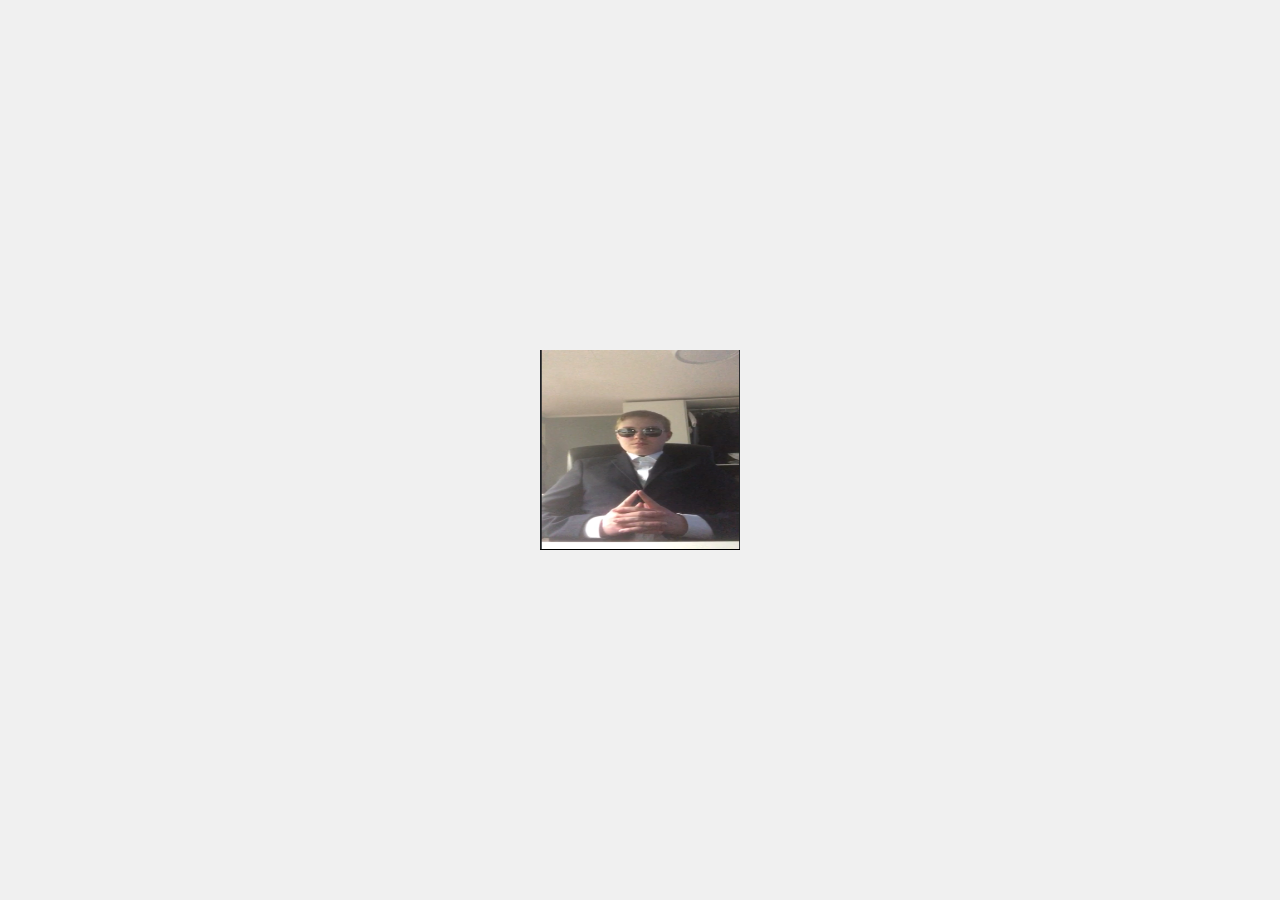
<file: projektsidor/gamejam2023.html>
<html lang="en">
<head>
    <meta charset="UTF-8">
    <meta name="viewport" content="width=device-width, initial-scale=1.0">
    <title>gamejam2023</title>
    <style>
        body {
            margin: 0;
            display: flex;
            justify-content: center;
            align-items: center;
            height: 100vh;
            background-color: #f0f0f0;
            overflow: hidden;
        }

        .rotating-image {
            width: 200px; /* Adjust the size as needed */
            height: 200px;
            animation: rotateX 5s linear infinite;
        }

        @keyframes rotateX {
            from {
                transform: rotateX(0deg);
            }
            to {
                transform: rotateX(360deg);
            }
        }
    </style>
</head>
<body>
    <img src="gentleman.PNG" alt="Rotating" class="rotating-image">
</body>
</html>
</file>
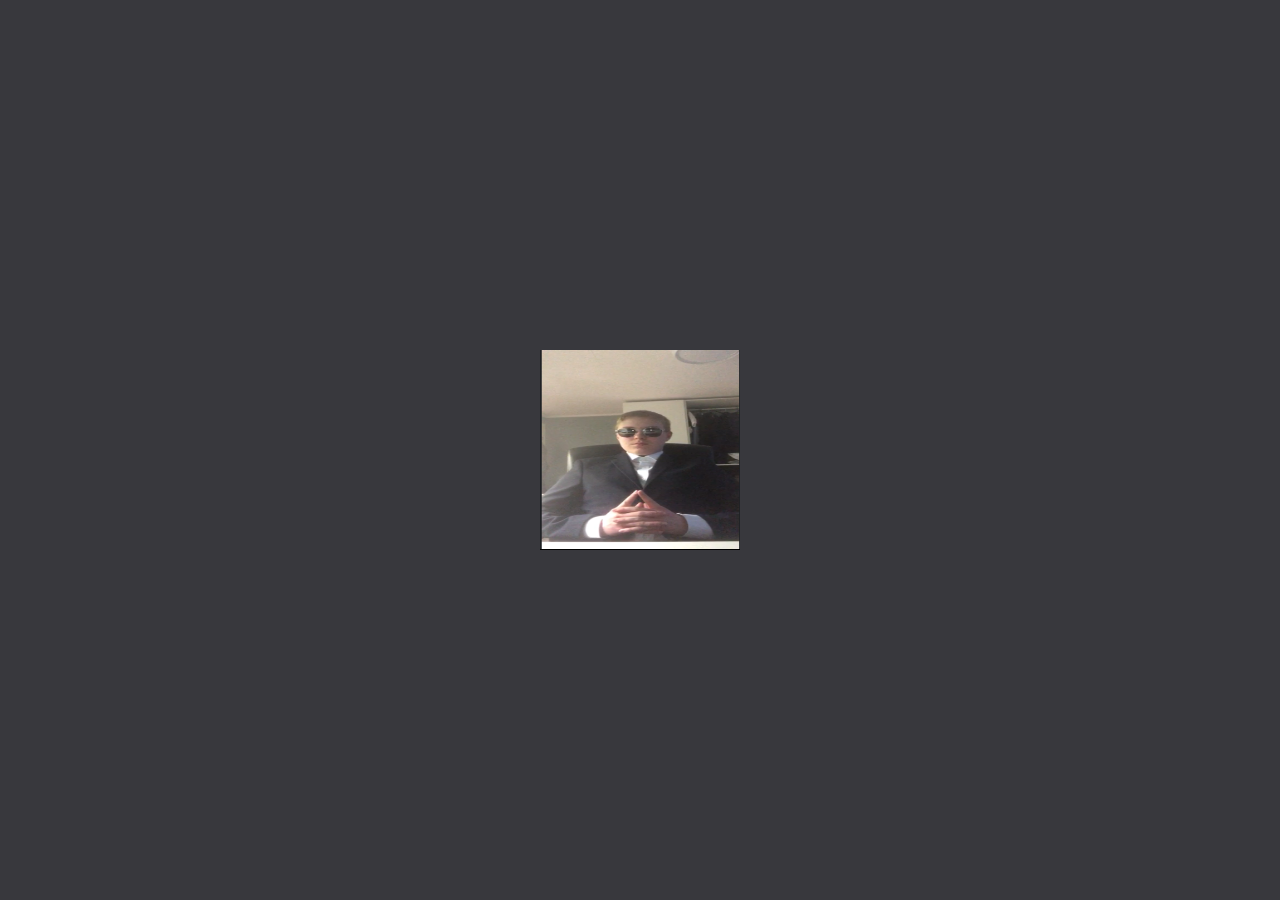
<file: projektsidor/gamejam2024.html>
<!DOCTYPE html>
<html lang="en">
<head>
    <meta charset="UTF-8">
    <meta name="viewport" content="width=device-width, initial-scale=1.0">
    <title>GAMEjam2024</title>
</head>
<style>
    body {
        margin: 0;
        display: flex;
        justify-content: center;
        align-items: center;
        height: 100vh;
        background-color: #f0f0f0;
        overflow: hidden;
    }

    .rotating-image {
        width: 200px; /* Adjust the size as needed */
        height: 200px;
        animation: rotate 5s linear infinite;
    }

    @keyframes rotate {
        from {
            transform: rotate(0deg);
        }
        to {
            transform: rotate(360deg);
        }
    }
</style>
<body style=" background-color: rgb(56, 56, 61);">
    <img src="gentleman.PNG" alt="Rotating" class="rotating-image">

</body>
</html>
</file>
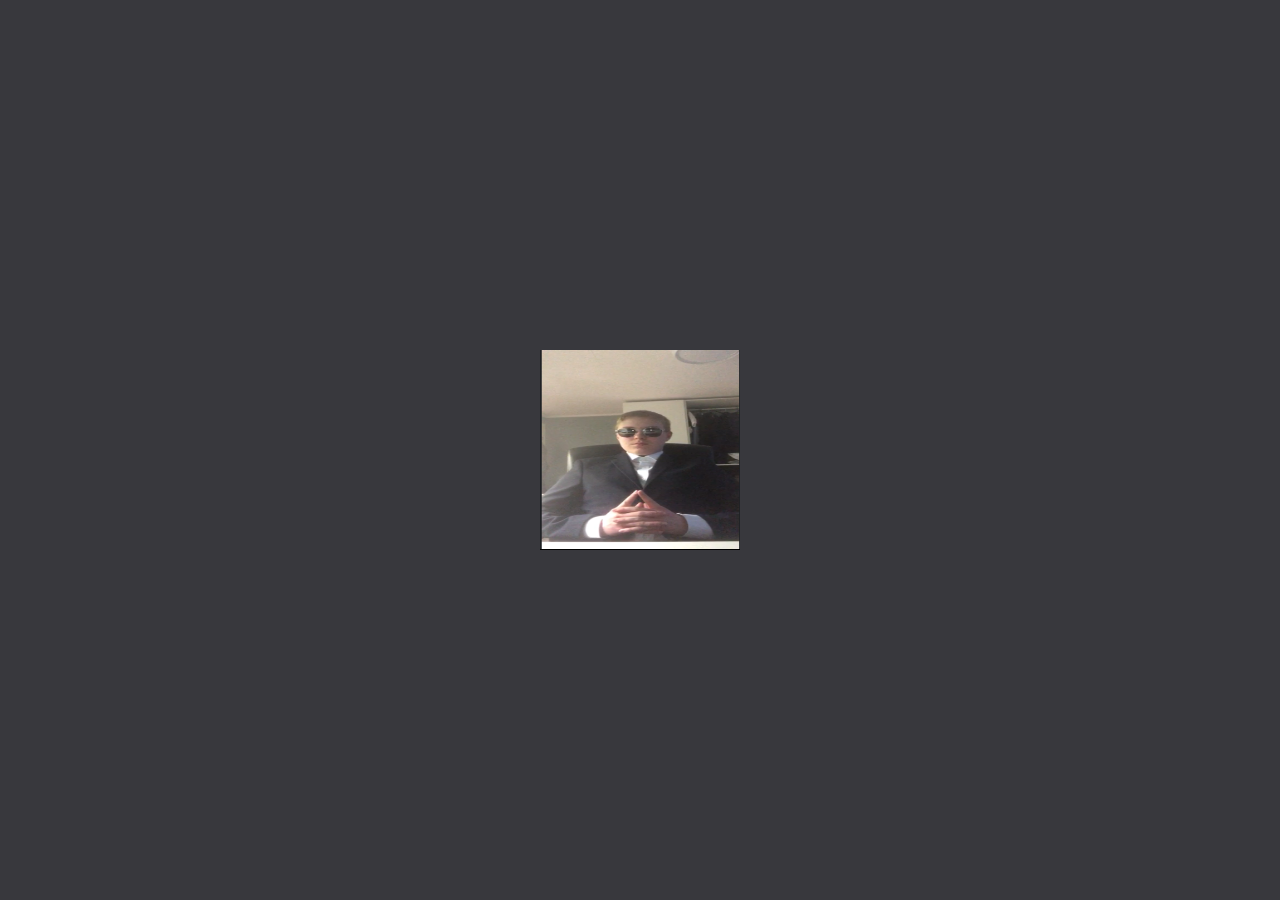
<file: projektsidor/gamejam2025.html>
<!DOCTYPE html>
<html lang="en">
<head>
    <meta charset="UTF-8">
    <meta name="viewport" content="width=device-width, initial-scale=1.0">
    <title>GAMEjam2025</title>
</head>
<style>
    body {
        margin: 0;
        display: flex;
        justify-content: center;
        align-items: center;
        height: 100vh;
        background-color: #f0f0f0;
        overflow: hidden;
    }

    .rotating-image {
        width: 200px; /* Adjust the size as needed */
        height: 200px;
        animation: rotate 5s linear infinite;
    }

    @keyframes rotate {
        from {
            transform: rotate(0deg);
        }
        to {
            transform: rotate(360deg);
        }
    }
</style>
<body style=" background-color: rgb(56, 56, 61);">
    <img src="gentleman.PNG" alt="Rotating" class="rotating-image">

</body>
</html>
</file>
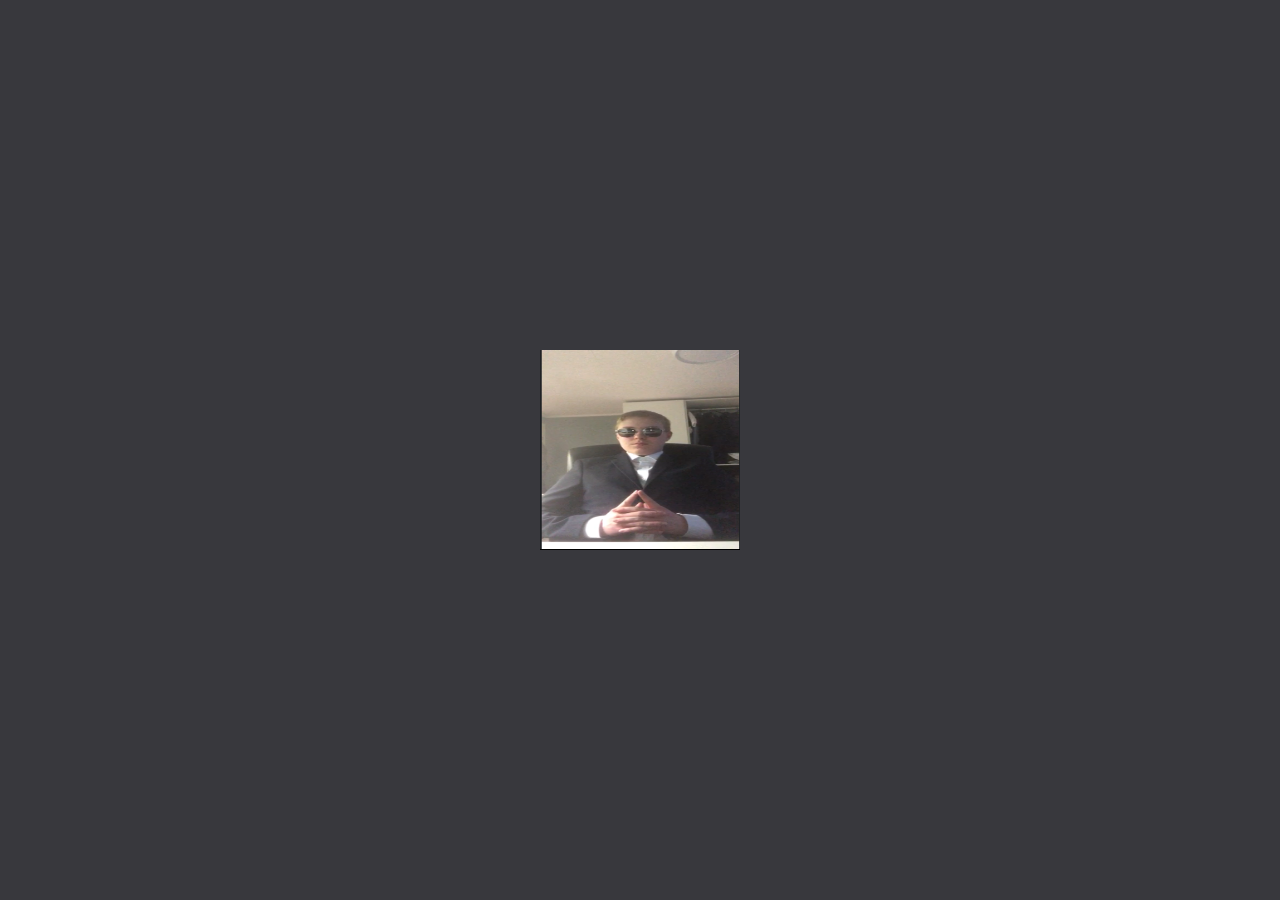
<file: projektsidor/unborn.html>
<!DOCTYPE html>
<html lang="en">
<head>
    <meta charset="UTF-8">
    <meta name="viewport" content="width=device-width, initial-scale=1.0">
    <title>UNBORN</title>
</head>
<style>
    body {
        margin: 0;
        display: flex;
        justify-content: center;
        align-items: center;
        height: 100vh;
        background-color: #f0f0f0;
        overflow: hidden;
    }

    .rotating-image {
        width: 200px; /* Adjust the size as needed */
        height: 200px;
        animation: rotate 5s linear infinite;
    }

    @keyframes rotate {
        from {
            transform: rotate(0deg);
        }
        to {
            transform: rotate(360deg);
        }
    }
</style>
<body style=" background-color: rgb(56, 56, 61);">
    <img src="gentleman.PNG" alt="Rotating" class="rotating-image">

</body>
</html>
</file>
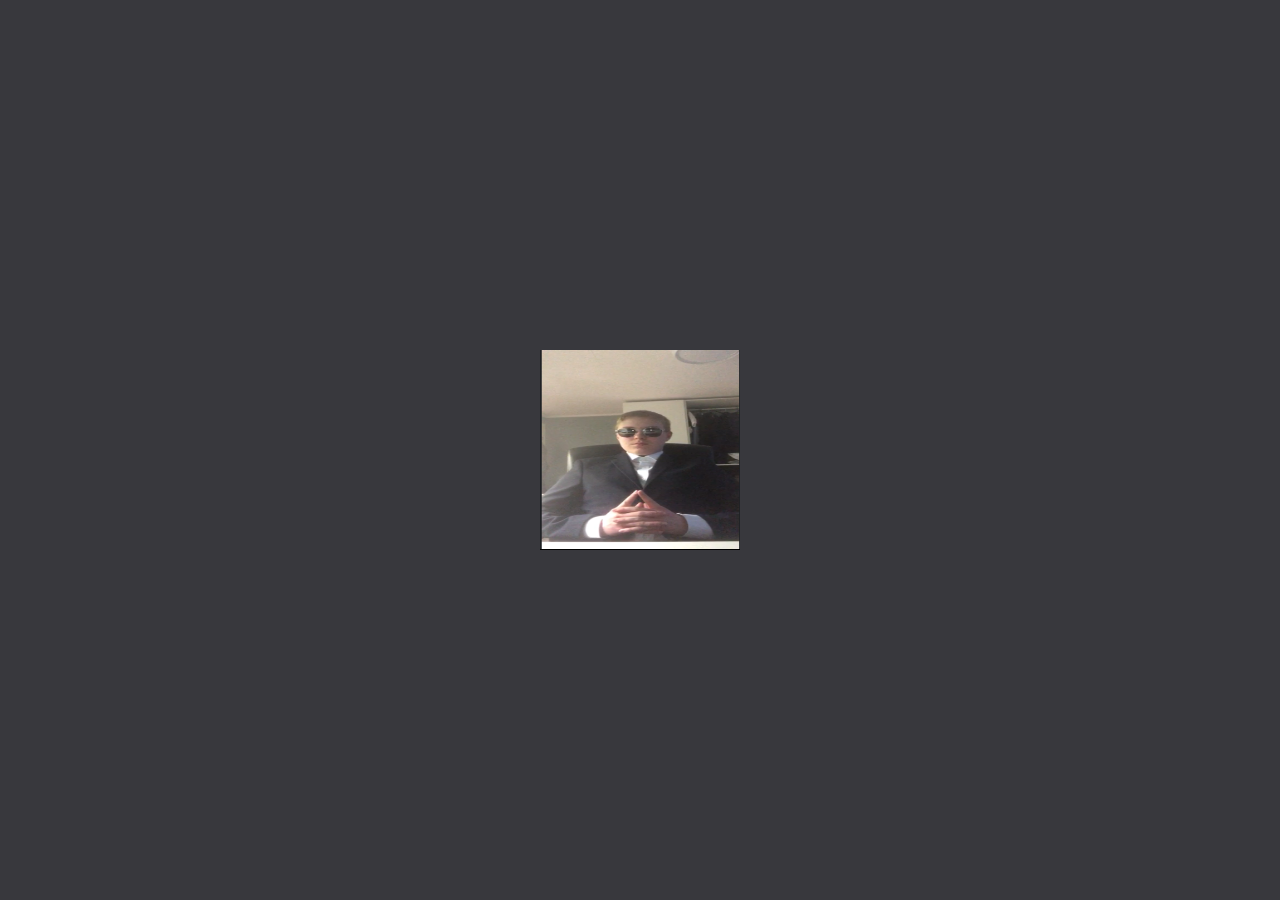
<file: projektsidor/unbornmulti.html>
<!DOCTYPE html>
<html lang="en">
<head>
    <meta charset="UTF-8">
    <meta name="viewport" content="width=device-width, initial-scale=1.0">
    <title>UNBORN Multiplayer</title>
</head>
<style>
    body {
        margin: 0;
        display: flex;
        justify-content: center;
        align-items: center;
        height: 100vh;
        background-color: #f0f0f0;
        overflow: hidden;
    }

    .rotating-image {
        width: 200px; /* Adjust the size as needed */
        height: 200px;
        animation: rotate 5s linear infinite;
    }

    @keyframes rotate {
        from {
            transform: rotate(0deg);
        }
        to {
            transform: rotate(360deg);
        }
    }
</style>
<body style=" background-color: rgb(56, 56, 61);">
    <img src="gentleman.PNG" alt="Rotating" class="rotating-image">

</body>
</html>
</file>
